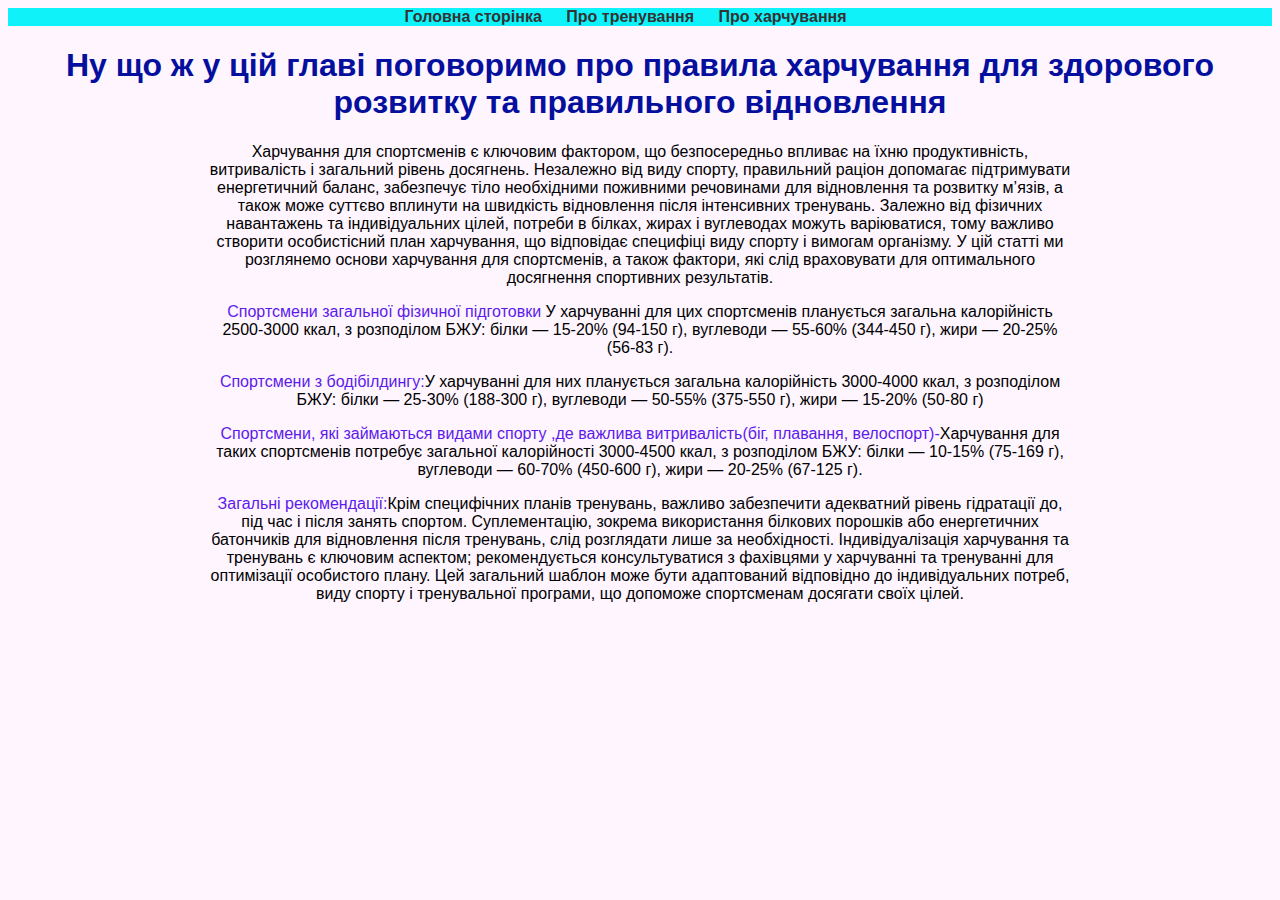
<file: Harchyvannia.html>
<!DOCTYPE html>
<html lang="uk">
<html>
    <head>
        <meta charset="UTF-8">
        <link rel="stylesheet" href="style.css"> 
        <title>Харчування та його аспекти</title>
    </head>
<body class="body_text font_color">
    <div>
        <nav  class="navigator_bar">
            <ul>
              <li><a href="Main_file.html">Головна сторінка</a></li>
              <li><a href="Trenuvannya_main.html">Про тренування</a></li>
              <li><a href="Harchyvannia.html">Про харчування</a></li>           
            </ul>
          </nav>
    </div>
    <div class="for_head">
        <h1>Ну що ж у цій главі поговоримо про правила харчування для здорового розвитку та правильного відновлення</h1>
    </div>
    <div>
        <p>Харчування для спортсменів є ключовим фактором, що безпосередньо впливає на їхню продуктивність, витривалість і загальний рівень досягнень. Незалежно від виду спорту, правильний раціон допомагає підтримувати енергетичний баланс, забезпечує тіло необхідними поживними речовинами для відновлення та розвитку м’язів, а також може суттєво вплинути на швидкість відновлення після інтенсивних тренувань. Залежно від фізичних навантажень та індивідуальних цілей, потреби в білках, жирах і вуглеводах можуть варіюватися, тому важливо створити особистісний план харчування, що відповідає специфіці виду спорту і вимогам організму. У цій статті ми розглянемо основи харчування для спортсменів, а також фактори, які слід враховувати для оптимального досягнення спортивних результатів.</p>
        <p><span class="attention">Спортсмени загальної фізичної підготовки </span>У харчуванні для цих спортсменів планується загальна калорійність 2500-3000 ккал, з розподілом БЖУ: білки — 15-20% (94-150 г), вуглеводи — 55-60% (344-450 г), жири — 20-25% (56-83 г).</p>
        <p><span class="attention">Спортсмени з бодібілдингу:</span>У харчуванні для них планується загальна калорійність 3000-4000 ккал, з розподілом БЖУ: білки — 25-30% (188-300 г), вуглеводи — 50-55% (375-550 г), жири — 15-20% (50-80 г)</p>
        <p><span class="attention">Спортсмени, які займаються видами спорту ,де важлива витривалість(біг, плавання, велоспорт)-</span>Харчування для таких спортсменів потребує загальної калорійності 3000-4500 ккал, з розподілом БЖУ: білки — 10-15% (75-169 г), вуглеводи — 60-70% (450-600 г), жири — 20-25% (67-125 г).</p>
        <p><span class="attention">Загальні рекомендації:</span>Крім специфічних планів тренувань, важливо забезпечити адекватний рівень гідратації до, під час і після занять спортом. Суплементацію, зокрема використання білкових порошків або енергетичних батончиків для відновлення після тренувань, слід розглядати лише за необхідності. Індивідуалізація харчування та тренувань є ключовим аспектом; рекомендується консультуватися з фахівцями у харчуванні та тренуванні для оптимізації особистого плану. Цей загальний шаблон може бути адаптований відповідно до індивідуальних потреб, виду спорту і тренувальної програми, що допоможе спортсменам досягати своїх цілей.</p>
    </div>
</body>
</html>
</file>
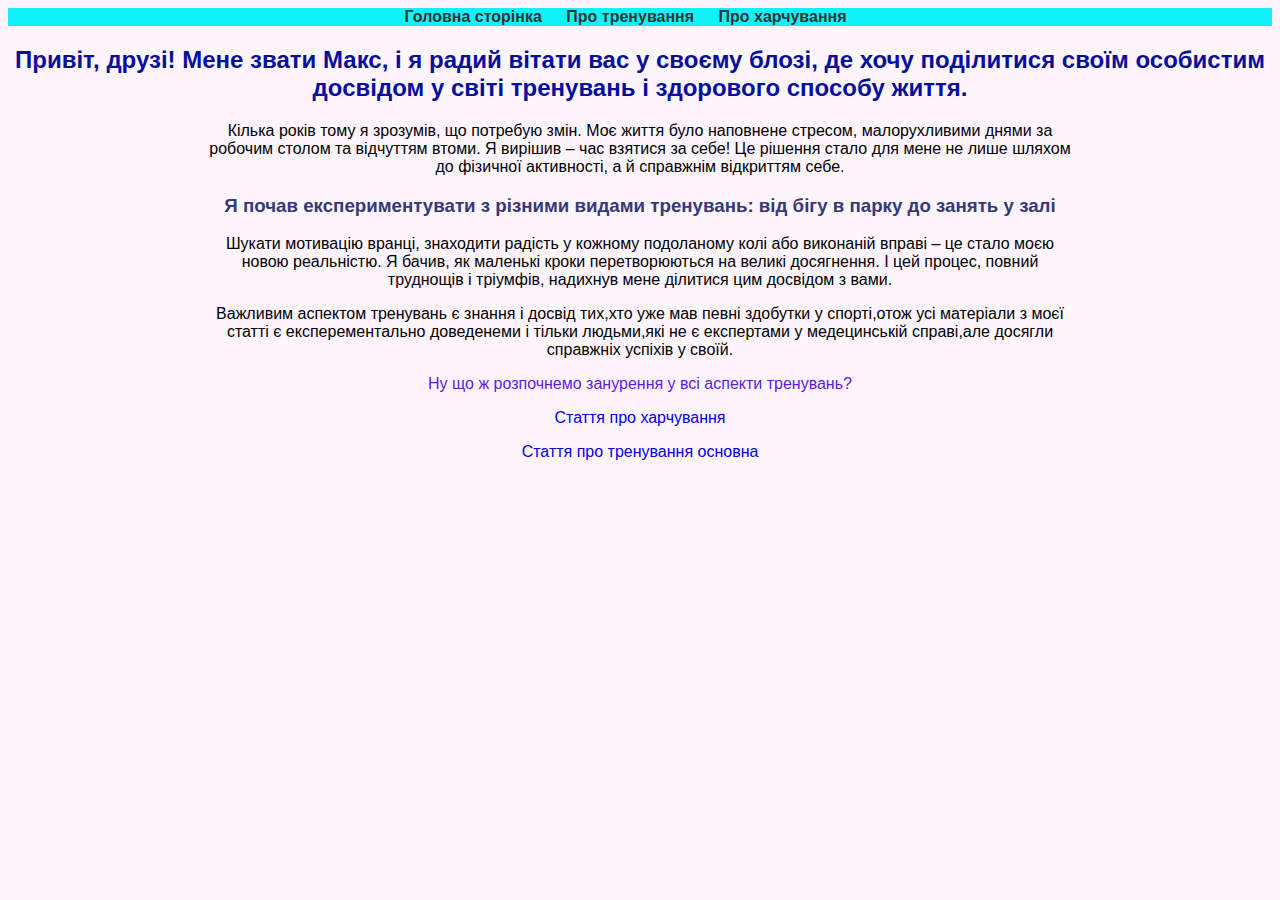
<file: Main_file.html>
<!DOCTYPE html>
<html lang="uk">
<html>
    <head>
<meta charset ="UTF-8">
<link rel="stylesheet" href="style.css"> 
<title>План та аспекти тренування</title>
    </head>
<body class="font_color body_text ">
  <div>
    <nav  class="navigator_bar">
        <ul>
          <li><a href="Main_file.html">Головна сторінка</a></li>
          <li><a href="Trenuvannya_main.html">Про тренування</a></li>
          <li><a href="Harchyvannia.html">Про харчування</a></li>   
      
        </ul>
      </nav>
  </div >
    <div class="container">
        <div class="main-content">
          <div class="sidebar">
            <h2 class="for_head">Привіт, друзі! Мене звати Макс, і я радий вітати вас у своєму блозі, де хочу поділитися своїм особистим досвідом у світі тренувань і здорового способу життя.</h2>
            <p> Кілька років тому я зрозумів, що потребую змін. Моє життя було наповнене стресом, малорухливими днями за робочим столом та відчуттям втоми. Я вирішив – час взятися за себе! Це рішення стало для мене не лише шляхом до фізичної активності, а й справжнім відкриттям себе. </p>
          </div>
    
          <div class="content">
            <h3 class="little_for_head">Я почав експериментувати з різними видами тренувань: від бігу в парку до занять у залі</h3>
            <p> Шукати мотивацію вранці, знаходити радість у кожному подоланому колі або виконаній вправі – це стало моєю новою реальністю. Я бачив, як маленькі кроки перетворюються на великі досягнення. І цей процес, повний труднощів і тріумфів, надихнув мене ділитися цим досвідом з вами.</p>
          </div>
        </div>
    
        <div class="footer">
          <p>Важливим аспектом тренувань є знання і досвід тих,хто уже мав певні здобутки у спорті,отож усі матеріали з моєї статті є експерементально доведенеми і тільки людьми,які не є експертами у медецинській справі,але досягли справжніх успіхів у своїй.</p>
          <p class="attention">Ну що ж розпочнемо занурення у всі аспекти тренувань?</p>
        </div>
      </div>
      <div class="centre">
      <p><a href="Harchyvannia.html">Стаття про харчування</a></p>
      <p><a href="Trenuvannya_main.html">Стаття про тренування основна</a></p>
    </div>
</body>
</html>
</file>
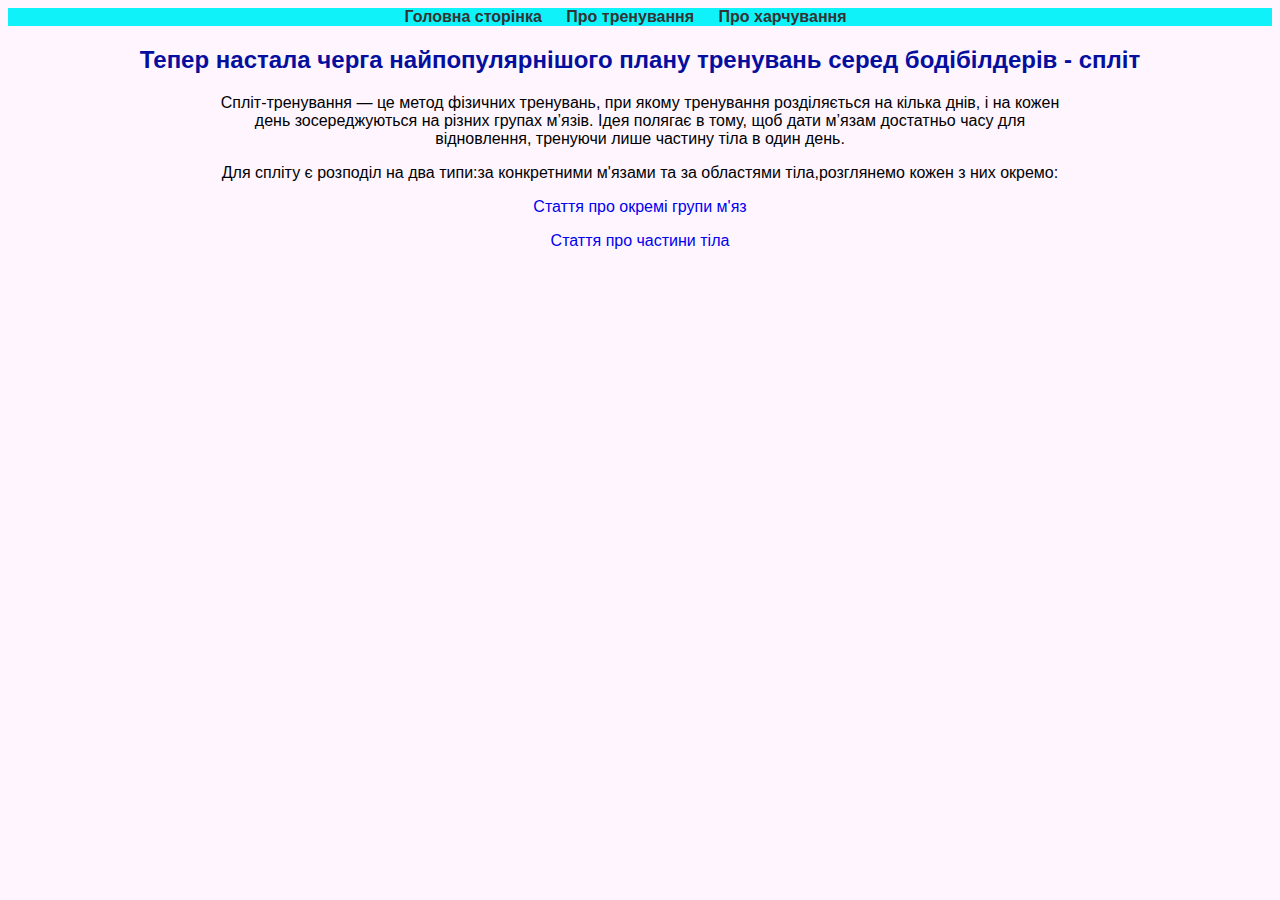
<file: Main_split.html>
<!DOCTYPE html>
<html>
<head>
    <meta charset="UTF-8">
    <link rel="stylesheet" href="style.css"> 
    <title>Тренування спліт та розгалуження</title>
</head>
<body class="body_text font_color">
    <div>
        <nav  class="navigator_bar">
            <ul>
              <li><a href="Main_file.html">Головна сторінка</a></li>
              <li><a href="Trenuvannya_main.html">Про тренування</a></li>
              <li><a href="Harchyvannia.html">Про харчування</a></li>   
          
            </ul>
          </nav>
    </div>
    <div>
        <h2 class="for_head">Тепер настала черга найпопулярнішого плану тренувань серед бодібілдерів - спліт</h2>
        <p>Спліт-тренування — це метод фізичних тренувань, при якому тренування розділяється на кілька днів, і на кожен день зосереджуються на різних групах м’язів. Ідея полягає в тому, щоб дати м’язам достатньо часу для відновлення, тренуючи лише частину тіла в один день. </p>
        <p>Для спліту є розподіл на два типи:за конкретними м'язами та за областями тіла,розглянемо кожен з них окремо:</p>
        <p><a href="Tren_za_grupamu.html"> Стаття про окремі групи м'яз</a></p>
        <p><a href="Tren_za_chast.html"> Стаття про частини тіла</a></p>
    </div>

</body>
</html>
</file>
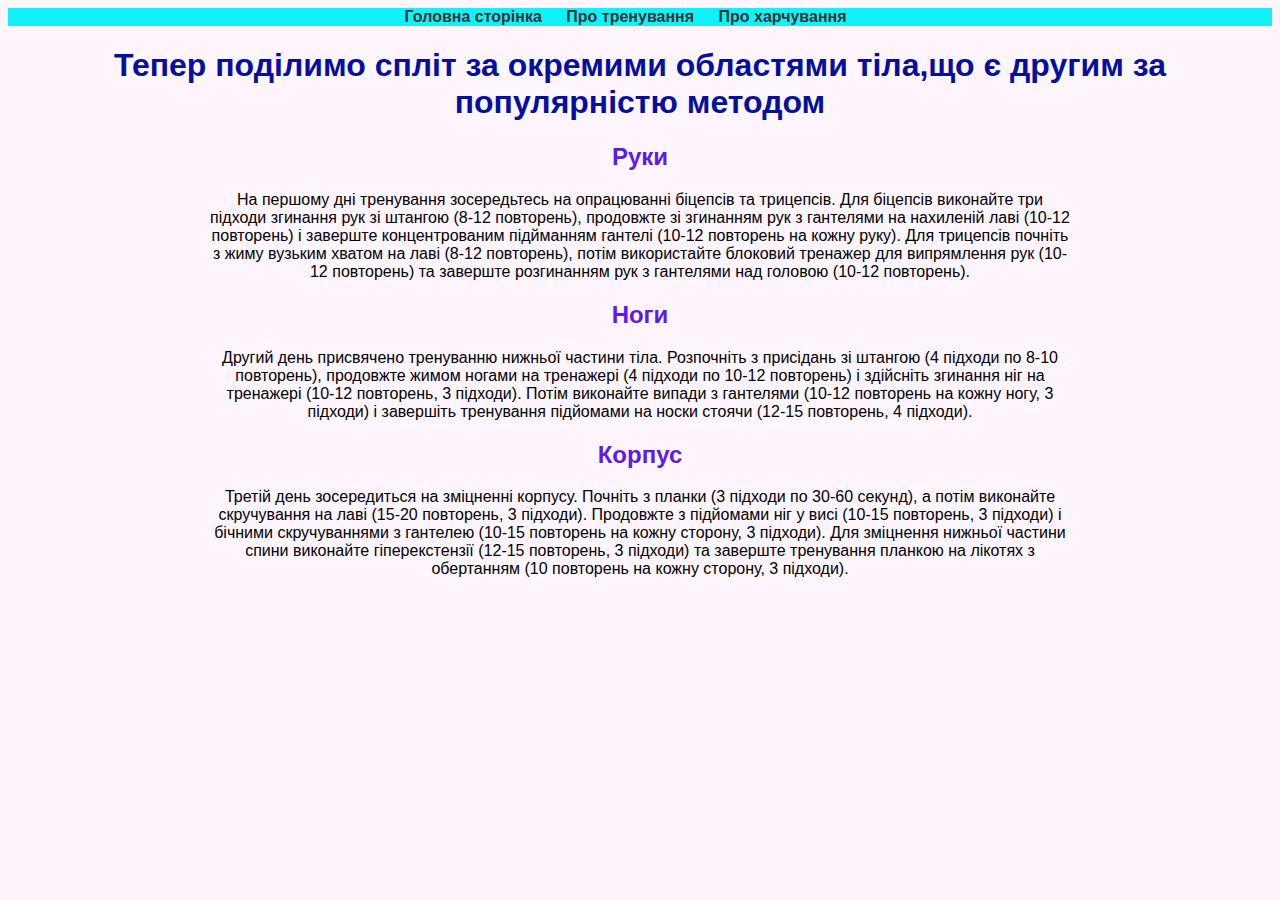
<file: Tren_za_chast.html>
<!DOCTYPE html>
<html>
    <head>
        <meta charset="UTF-8">
        <link rel="stylesheet" href="style.css"> 
        <title>Тренування за частинами тіла</title>
    </head>
    <body class="body_text font_color">
        <div>
            <nav  class="navigator_bar">
                <ul>
                  <li><a href="Main_file.html">Головна сторінка</a></li>
                  <li><a href="Trenuvannya_main.html">Про тренування</a></li>
                  <li><a href="Harchyvannia.html">Про харчування</a></li>   
              
                </ul>
              </nav>
        </div>
    <div>
        <h1 class="for_head">Тепер поділимо спліт за окремими областями тіла,що є другим за популярністю методом</h1>
        <h2 class="attention">Руки</h3>
        <p>На першому дні тренування зосередьтесь на опрацюванні біцепсів та трицепсів. Для біцепсів виконайте три підходи згинання рук зі штангою (8-12 повторень), продовжте зі згинанням рук з гантелями на нахиленій лаві (10-12 повторень) і заверште концентрованим підйманням гантелі (10-12 повторень на кожну руку). Для трицепсів почніть з жиму вузьким хватом на лаві (8-12 повторень), потім використайте блоковий тренажер для випрямлення рук (10-12 повторень) та заверште розгинанням рук з гантелями над головою (10-12 повторень).
        </p>
        <h2 class="attention">Ноги</h3>
        <p>Другий день присвячено тренуванню нижньої частини тіла. Розпочніть з присідань зі штангою (4 підходи по 8-10 повторень), продовжте жимом ногами на тренажері (4 підходи по 10-12 повторень) і здійсніть згинання ніг на тренажері (10-12 повторень, 3 підходи). Потім виконайте випади з гантелями (10-12 повторень на кожну ногу, 3 підходи) і завершіть тренування підйомами на носки стоячи (12-15 повторень, 4 підходи).</p>
        <h2 class="attention">Корпус</h3>
        <p>Третій день зосередиться на зміцненні корпусу. Почніть з планки (3 підходи по 30-60 секунд), а потім виконайте скручування на лаві (15-20 повторень, 3 підходи). Продовжте з підйомами ніг у висі (10-15 повторень, 3 підходи) і бічними скручуваннями з гантелею (10-15 повторень на кожну сторону, 3 підходи). Для зміцнення нижньої частини спини виконайте гіперекстензії (12-15 повторень, 3 підходи) та заверште тренування планкою на лікотях з обертанням (10 повторень на кожну сторону, 3 підходи).</p>
    </div>
</body>
</html>
</file>
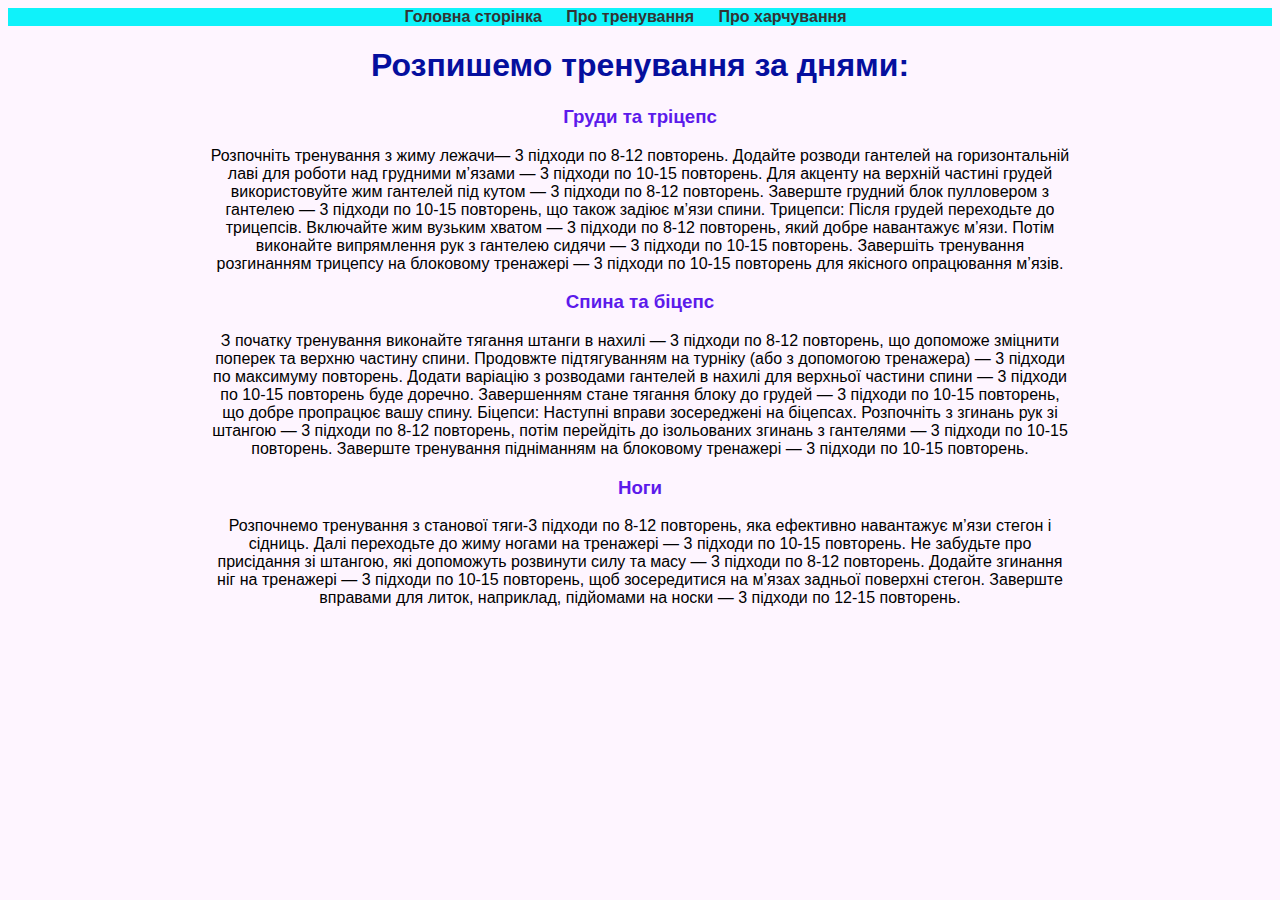
<file: Tren_za_grupamu.html>
<!DOCTYPE html>
<html>
    <head>
        <meta charset ="UTF-8">
        <title>Тренування за окремим м'язами</title>
        <link rel="stylesheet" href="style.css"> 
    </head>
    <body class="body_text font_color">
        <div>
            <nav  class="navigator_bar">
                <ul>
                  <li><a href="Main_file.html">Головна сторінка</a></li>
                  <li><a href="Trenuvannya_main.html">Про тренування</a></li>
                  <li><a href="Harchyvannia.html">Про харчування</a></li>                
                </ul>
              </nav>
        </div>
        <div>
            <h1 class="for_head">Розпишемо тренування за днями:</h1>
        </div>
        <div>
            <h3 class="attention">Груди та тріцепс</h3>
            <p>Розпочніть тренування з жиму лежачи— 3 підходи по 8-12 повторень. Додайте розводи гантелей на горизонтальній лаві для роботи над грудними м’язами — 3 підходи по 10-15 повторень. Для акценту на верхній частині грудей використовуйте жим гантелей під кутом — 3 підходи по 8-12 повторень. Заверште грудний блок пулловером з гантелею — 3 підходи по 10-15 повторень, що також задіює м’язи спини.
    
                Трицепси: Після грудей переходьте до трицепсів. Включайте жим вузьким хватом — 3 підходи по 8-12 повторень, який добре навантажує м’язи. Потім виконайте випрямлення рук з гантелею сидячи — 3 підходи по 10-15 повторень. Завершіть тренування розгинанням трицепсу на блоковому тренажері — 3 підходи по 10-15 повторень для якісного опрацювання м’язів.</p>
            <h3 class="attention">Спина та біцепс</h3>
            <p>З початку тренування виконайте тягання штанги в нахилі — 3 підходи по 8-12 повторень, що допоможе зміцнити поперек та верхню частину спини. Продовжте підтягуванням на турніку (або з допомогою тренажера) — 3 підходи по максимуму повторень. Додати варіацію з розводами гантелей в нахилі для верхньої частини спини — 3 підходи по 10-15 повторень буде доречно. Завершенням стане тягання блоку до грудей — 3 підходи по 10-15 повторень, що добре пропрацює вашу спину.
    
                Біцепси: Наступні вправи зосереджені на біцепсах. Розпочніть з згинань рук зі штангою — 3 підходи по 8-12 повторень, потім перейдіть до ізольованих згинань з гантелями — 3 підходи по 10-15 повторень. Заверште тренування підніманням на блоковому тренажері — 3 підходи по 10-15 повторень.</p>
            <h3 class="attention">Ноги</h3>
            <p>Розпочнемо тренування з станової тяги-3 підходи по 8-12 повторень, яка ефективно навантажує м’язи стегон і сідниць. Далі переходьте до жиму ногами на тренажері — 3 підходи по 10-15 повторень. Не забудьте про присідання зі штангою, які допоможуть розвинути силу та масу — 3 підходи по 8-12 повторень. Додайте згинання ніг на тренажері — 3 підходи по 10-15 повторень, щоб зосередитися на м’язах задньої поверхні стегон. Заверште вправами для литок, наприклад, підйомами на носки — 3 підходи по 12-15 повторень.</p>
        </div>
    </body>
</html>
</file>
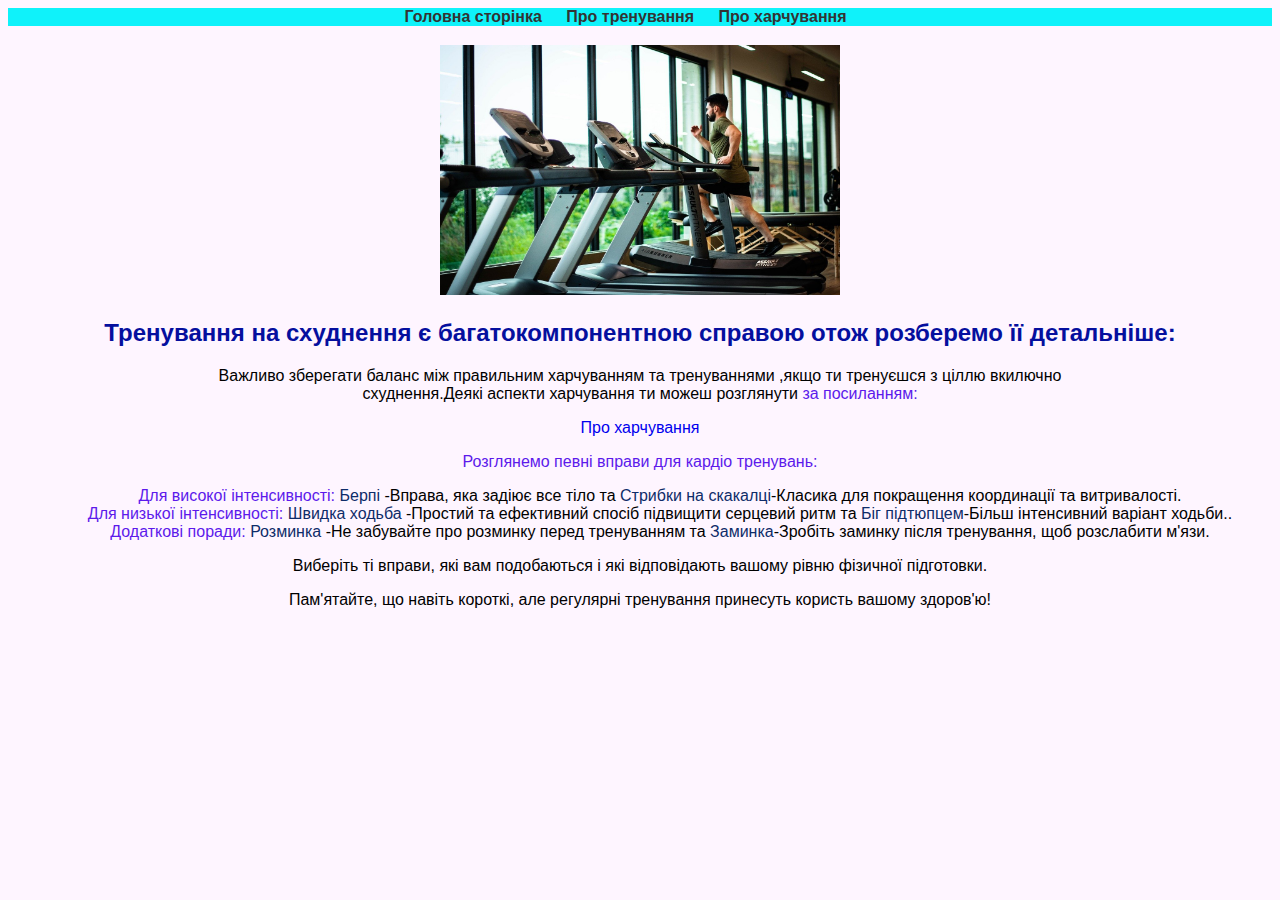
<file: Trenyvannya_na_shydnennya.html>
<!DOCTYPE html>
<html>
    <head>
        <meta charset="UTF-8">
        <link rel="stylesheet" href="style.css"> 
        <title>Тренування на схуднення</title>
    </head>
    <body class="body_text font_color ">
        <div>
            <nav  class="navigator_bar">
                <ul>
                  <li><a href="Main_file.html">Головна сторінка</a></li>
                  <li><a href="Trenuvannya_main.html">Про тренування</a></li>
                  <li><a href="Harchyvannia.html">Про харчування</a></li>                
                </ul>
              </nav>
        </div>
        <div class="photo">
            <img src="Files/man-8545861_1280.jpg" alt="Опис зображення" width="400" height="250">
        </div>
       <div class="for_head">
        <h2>Тренування на схуднення є багатокомпонентною справою отож розберемо її детальніше:</h2> 
       </div>
       <div>
        <p>Важливо зберегати баланс між правильним харчуванням та тренуваннями ,якщо ти тренуєшся з ціллю вкилючно схуднення.Деякі аспекти харчування ти можеш розглянути <span class="attention">за посиланням:</span></p>
        <a href="Harchyvannia.html">Про харчування</a> 
        <p class="attention">Розглянемо певні вправи для кардіо тренувань:</p>
        <ol>
            <li><span class="attention">Для високої інтенсивності:</span> <span class="another_attention">Берпі </span>-Вправа, яка задіює все тіло та <span class="another_attention">Стрибки на скакалці</span>-Класика для покращення координації та витривалості.</li>
            <li><span class="attention">Для низької інтенсивності:</span> <span class="another_attention">Швидка ходьба </span>-Простий та ефективний спосіб підвищити серцевий ритм та <span class="another_attention">Біг підтюпцем</span>-Більш інтенсивний варіант ходьби..</li>
            <li><span class="attention">Додаткові поради:</span> <span class="another_attention">Розминка </span>-Не забувайте про розминку перед тренуванням та <span class="another_attention">Заминка</span>-Зробіть заминку після тренування, щоб розслабити м'язи.</li>
        </ol>
        <p>Виберіть ті вправи, які вам подобаються і які відповідають вашому рівню фізичної підготовки.</p>
        <p>Пам'ятайте, що навіть короткі, але регулярні тренування принесуть користь вашому здоров'ю!</p>
       </div>
    </body>
</html>
</file>
<file: style.css>
.alert {
   color: lightblue;
}
.Background1 {
    background-color: yellow;
}

nav ul {
    list-style: none;
    margin: 0;
    padding: 0;
    background-color: #0ff2fa;
  }
nav li {
    display: inline; 
    margin-right: 20px; 
  }
nav a {
    text-decoration: none; 
    color: #333; 
    font-weight: bold;
  }
  .navigator_bar button {
    border: none;
    color: #000000; 
    font-weight: bold;
  }
  .header{
    color: #f313f3;
  }
  div {
    text-align:center;
  }
  .centre {
    text-align:center;
  }
  .font_color{
    background-color:#fef5ff;
  }
  .head_text{
    background-color: #0e2c69;
  }

  .body_text {
    font-family: VVarela, sans-serif;
  }
  p {
    padding-right: 200px;
    padding-left: 200px; 
  }
  .right_padding {
    padding-left: 100px;
    padding-right:200px;
  }
  ol {
    list-style-type: none;
  }
  nav a.active{
    font-weight: bold;
    color: green;
  }
  .for_head {
    color: #050f9e;
  }
  .little_for_head {
    color: #35397a;
  }
  .attention {
    color: #5c1aeb
  }
  a {
    text-decoration: none;
  }
  a:hover {
    color:#fa2525;
  }
  .video_border {
    border:2px #00eeff;
  }
  .another_attention {
    color: #0e2c69
  }
  .photo{
padding-top: 0.5cm;
  }
</file>
